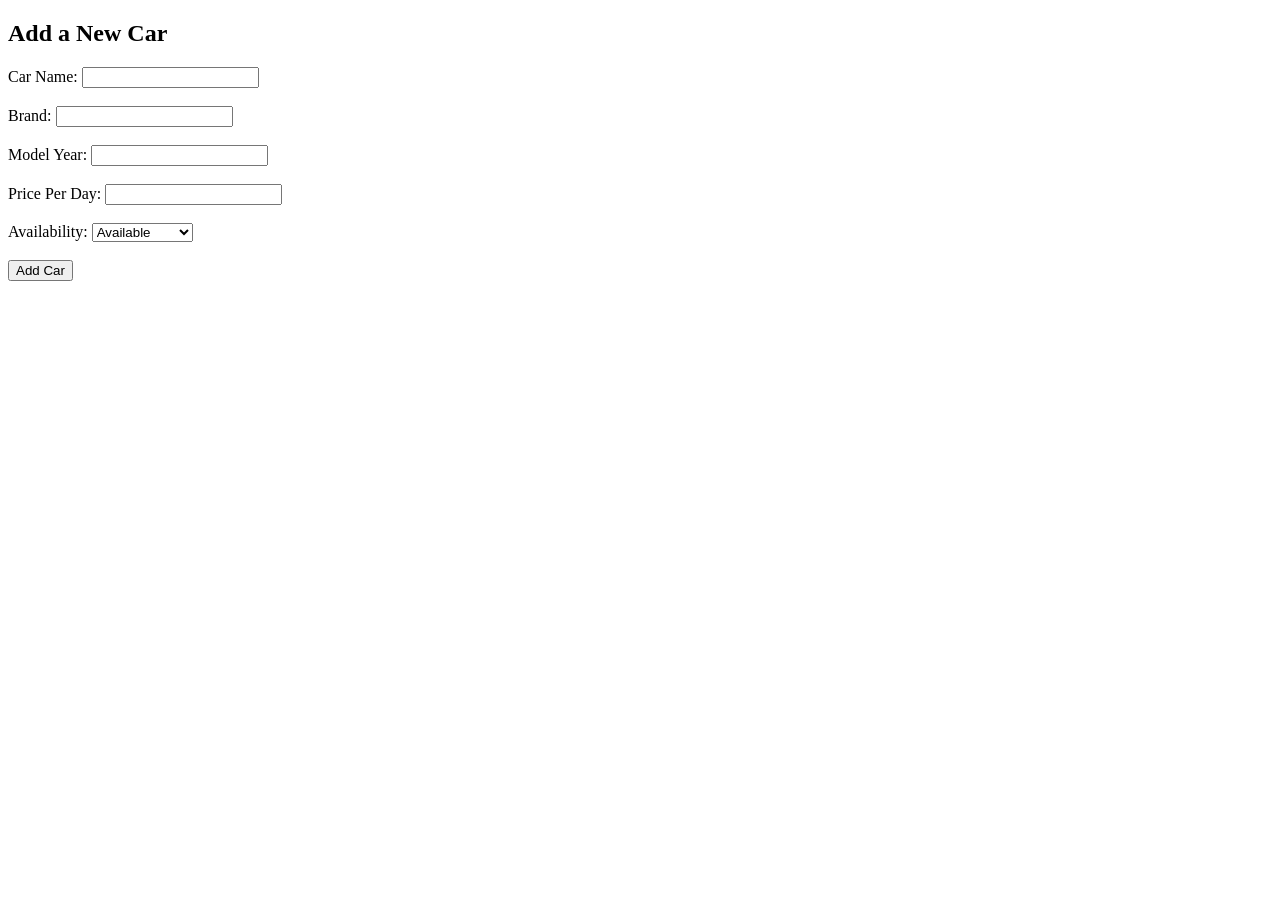
<file: html/add_Car_form.html>
<!DOCTYPE html>
<html lang="en">
<head>
    <meta charset="UTF-8">
    <meta name="viewport" content="width=device-width, initial-scale=1.0">
    <title>Add Car</title>
</head>
<body>

    <h2>Add a New Car</h2>

    <form action="http://localhost/car-leasing-system/php/add_cars.php" method="POST">
        <label for="car_name">Car Name:</label>
        <input type="text" id="car_name" name="car_name" required><br><br>

        <label for="brand">Brand:</label>
        <input type="text" id="brand" name="brand" required><br><br>

        <label for="model_year">Model Year:</label>
        <input type="number" id="model_year" name="model_year" required><br><br>

        <label for="price_per_day">Price Per Day:</label>
        <input type="number" id="price_per_day" name="price_per_day" step="0.01" required><br><br>

        <label for="availability">Availability:</label>
        <select id="availability" name="availability" required>
            <option value="1">Available</option>
            <option value="0">Not Available</option>
        </select><br><br>

        <button type="submit">Add Car</button>
    </form>

</body>
</html>
</file>
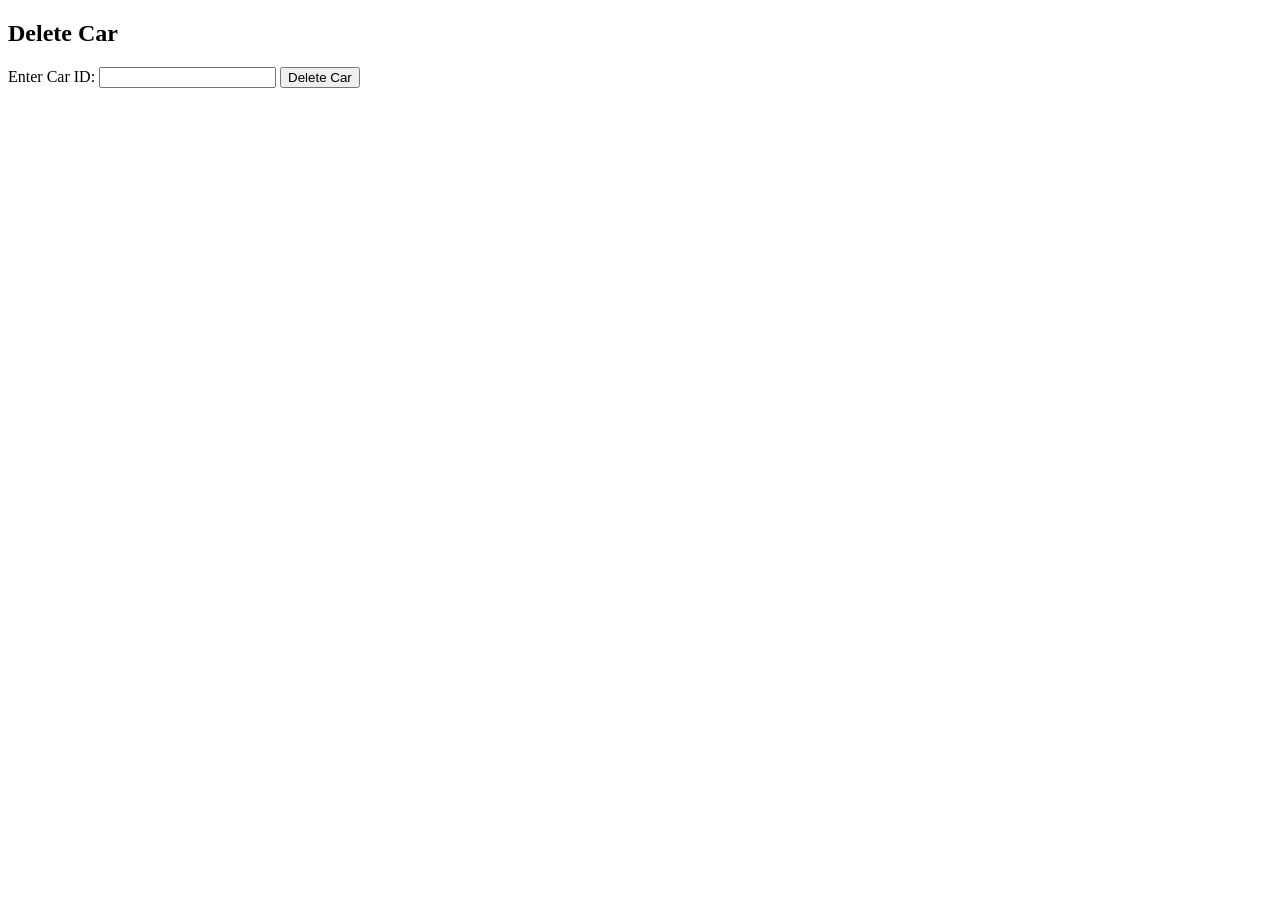
<file: html/delete_car_form.html>
<!DOCTYPE html>
<html lang="en">
<head>
    <meta charset="UTF-8">
    <meta name="viewport" content="width=device-width, initial-scale=1.0">
    <title>Delete Car</title>
</head>
<body>
    <h2>Delete Car</h2>
    <form action="http://localhost/car-leasing-system/php/delete_Car.php" method="POST">
        <label for="car_id">Enter Car ID:</label>
        <input type="number" name="car_id" required>
        <button type="submit">Delete Car</button>
    </form>
</body>
</html>
</file>
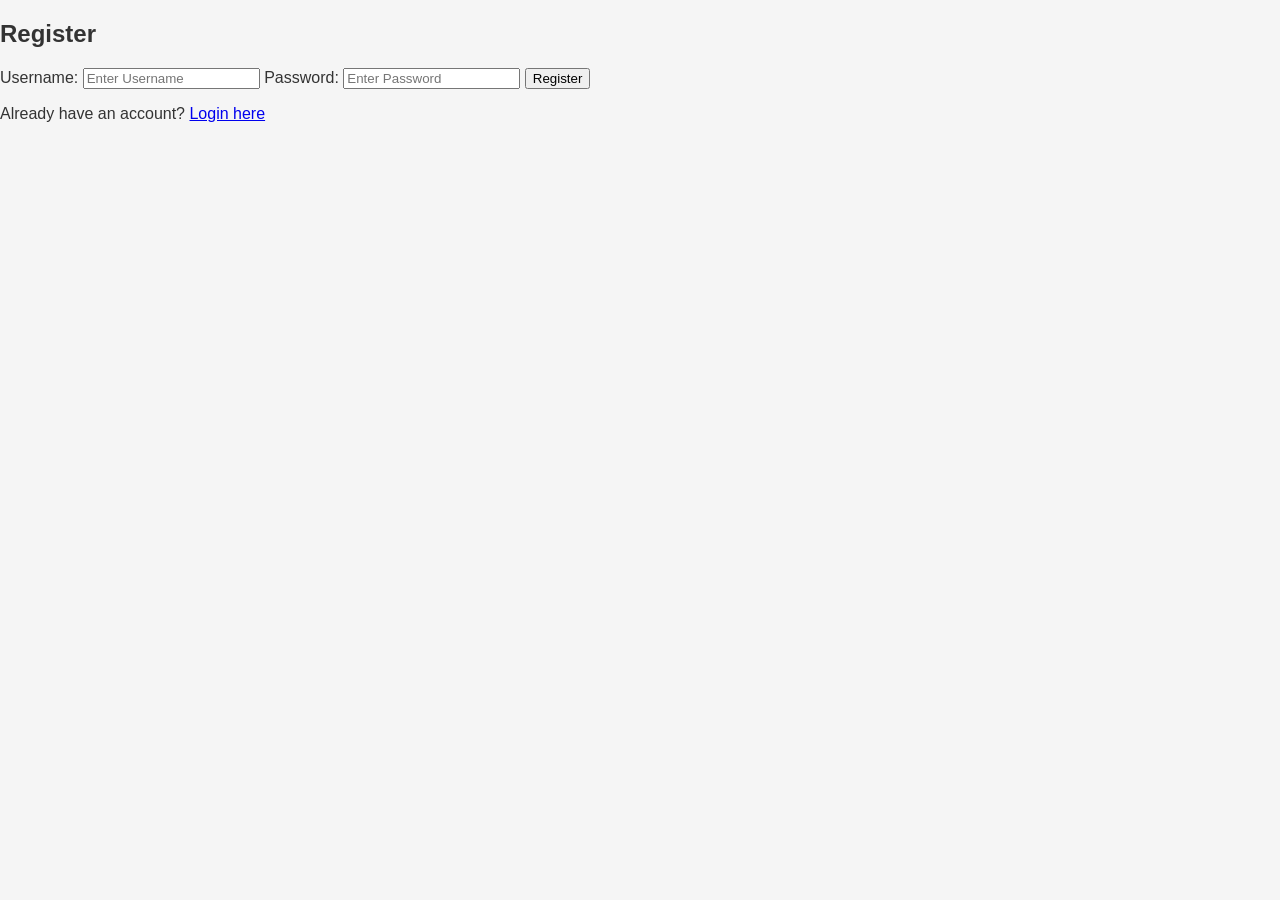
<file: html/register.html>
<!DOCTYPE html>
<html lang="en">
<head>
    <meta charset="UTF-8">
    <meta name="viewport" content="width=device-width, initial-scale=1.0">
    <title>Register - Car Leasing System</title>
    <link rel="stylesheet" href="../css/styles.css"> <!-- Adjust path if needed -->
</head>
<body>
    <div class="container">
        <h2>Register</h2>
        <form action="register.php" method="POST">
            <label for="username">Username:</label>
            <input type="text" id="username" name="username" required placeholder="Enter Username">

            <label for="password">Password:</label>
            <input type="password" id="password" name="password" required placeholder="Enter Password">

            <button type="submit">Register</button>
        </form>
        <p>Already have an account? <a href="login.html">Login here</
</file>
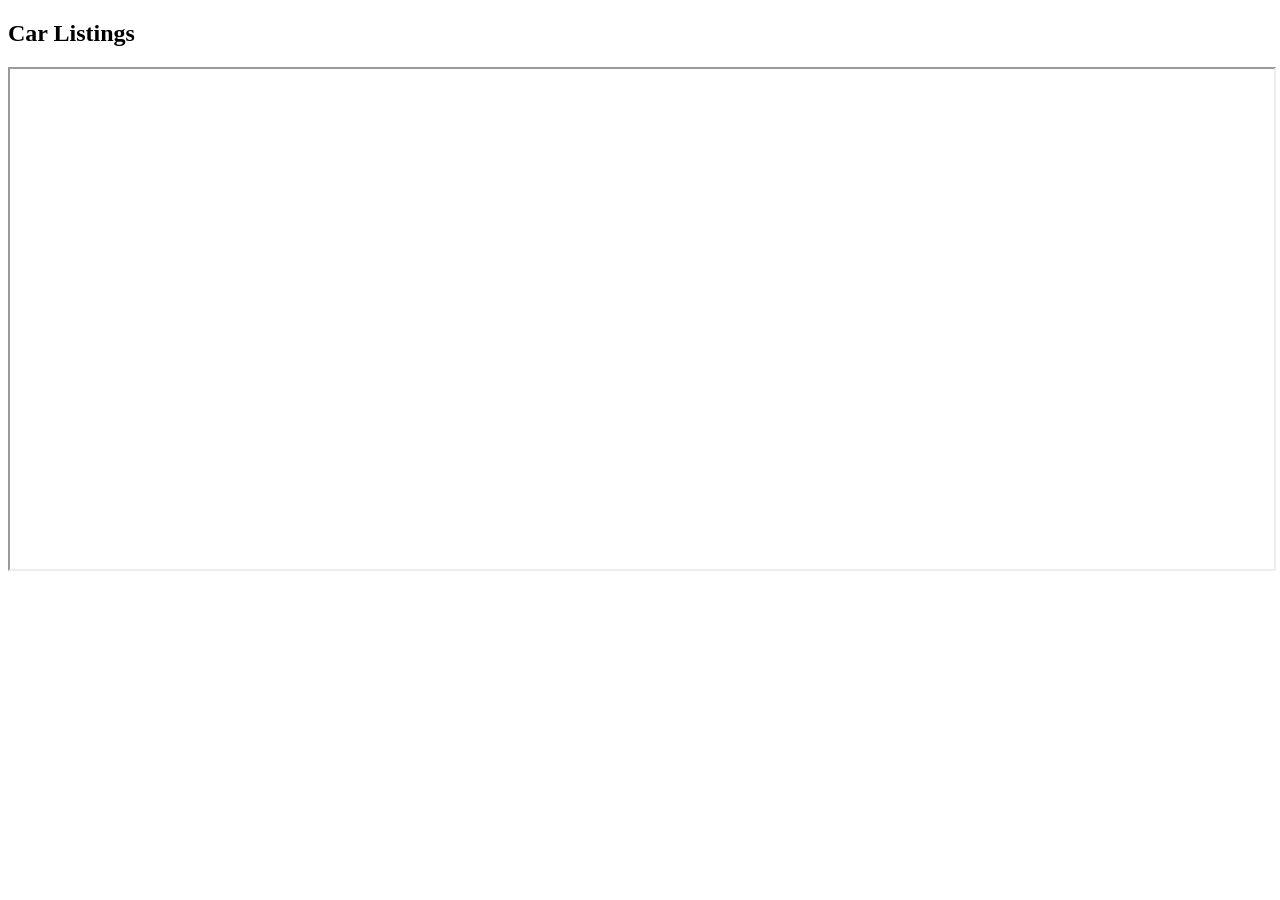
<file: html/view_cars.html>
<!DOCTYPE html>
<html lang="en">
<head>
    <meta charset="UTF-8">
    <meta name="viewport" content="width=device-width, initial-scale=1.0">
    <title>View Cars</title>
</head>
<body>
    <h2>Car Listings</h2>
    <iframe src="http://localhost/car-leasing-system/php/view_cars.php" width="100%" height="500px"></iframe>
</body>
</html>
</file>
<file: css/styles.css>
/* General Page Styling */
body {
    font-family: Arial, sans-serif;
    margin: 0;
    padding: 0;
    background-color: #f5f5f5;
    color: #333;
}

/* Hero Section */
.hero {
    position: relative;
    width: 100%;
    height: 100vh;
    overflow: hidden;
}

.hero video {
    width: 100%;
    height: 100%;
    object-fit: cover;
    position: absolute;
    top: 0;
    left: 0;
    z-index: -1;
}

.hero::after {
    content: "";
    position: absolute;
    top: 0;
    left: 0;
    width: 100%;
    height: 100%;
    background: rgba(0, 0, 0, 0.5); /* Dark overlay for readability */
    z-index: 0;
}

.hero-text {
    position: absolute;
    top: 50%;
    left: 50%;
    transform: translate(-50%, -50%);
    text-align: center;
    color: white;
    z-index: 1;
}

.hero-text h1 {
    font-size: 3rem;
    margin-bottom: 10px;
}

.hero-text p {
    font-size: 1.5rem;
}

.hero-text .btn {
    padding: 10px 20px;
    background: #ff5722;
    color: white;
    text-decoration: none;
    font-size: 1.2rem;
    border-radius: 5px;
    transition: 0.3s;
}

.hero-text .btn:hover {
    background: #e64a19;
}

/* Filters Section */
#filters {
    text-align: center;
    margin: 20px 0;
}

#filters select, #filters button {
    padding: 10px;
    font-size: 1rem;
    margin: 5px;
    border: 1px solid #ccc;
    border-radius: 5px;
    transition: 0.3s;
}

#filters button {
    background: #007bff;
    color: white;
    cursor: pointer;
}

#filters button:hover {
    background: #0056b3;
}

/* Car Listings */
#cars {
    display: flex;
    justify-content: center;
    flex-wrap: wrap;
    gap: 20px;
    padding: 20px;
}

.car {
    width: 300px;
    background: white;
    padding: 15px;
    border-radius: 10px;
    box-shadow: 0 4px 8px rgba(0, 0, 0, 0.1);
    text-align: center;
    transition: 0.3s;
}

.car:hover {
    transform: translateY(-5px);
    box-shadow: 0 6px 12px rgba(0, 0, 0, 0.15);
}

.car img {
    width: 100%;
    border-radius: 10px;
}

.car h3 {
    margin: 10px 0;
    font-size: 1.5rem;
}

.car p {
    font-size: 1.2rem;
    color: #ff5722;
    font-weight: bold;
}
</file>
